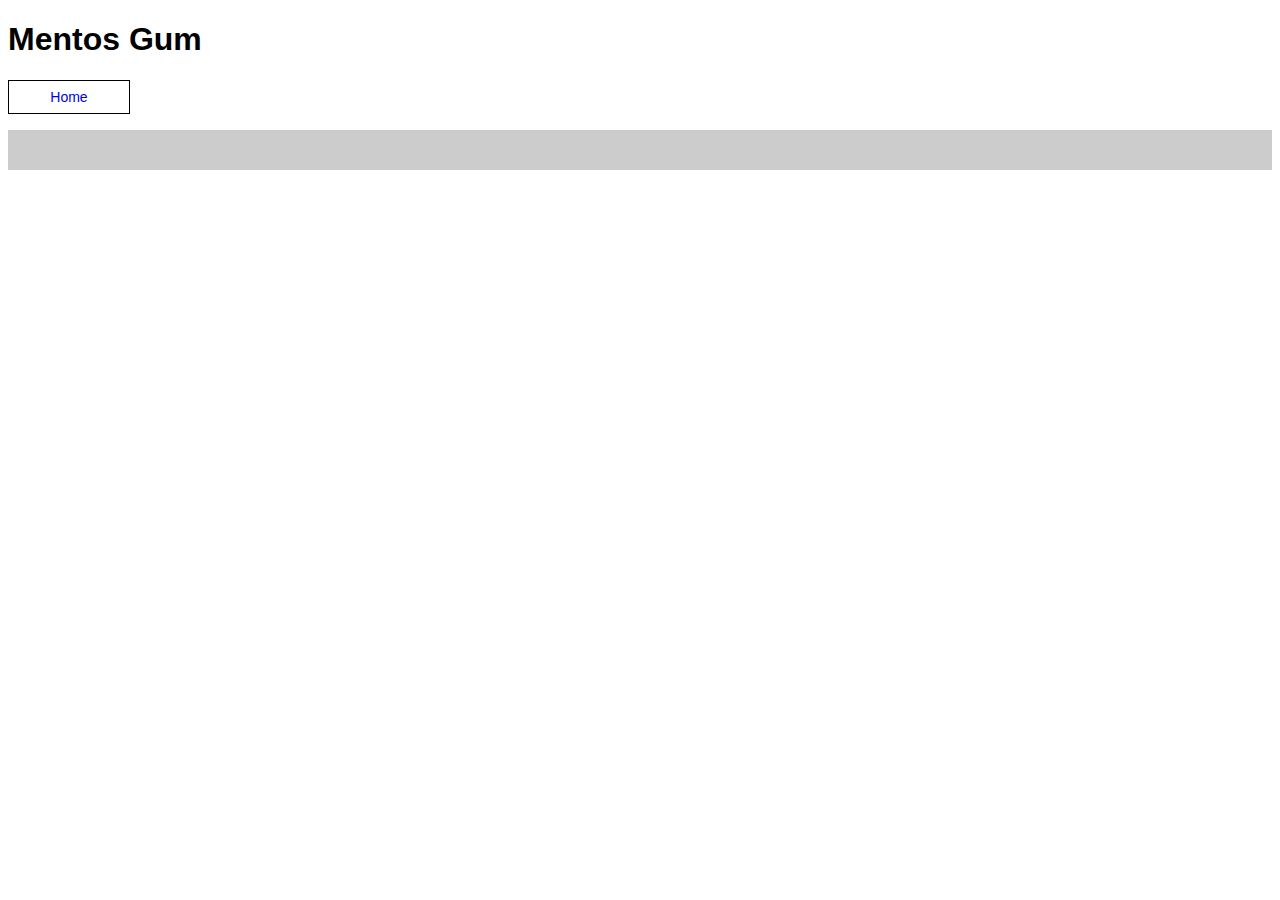
<file: index.html>
<!DOCTYPE html>
<html lang="en">
<head>
    <meta charset="UTF-8">
    <meta http-equiv="X-UA-Compatible" content="IE=edge">
    <meta name="viewport" content="width=device-width, initial-scale=1.0">
    <title>Home</title>
    <link rel="stylesheet" href="css/styles.css">
    <link rel="stylesheet" href="css/nav.css">
</head>
<body>
    <header>
        <h1>Mentos Gum</h1>
        <nav>
            <ul>
                <li><a href="index.html">Home</a></li>
            </ul>
        </nav>
    </header>
    <main></main>
    <footer></footer>
</body>
</html>
</file>
<file: css/styles.css>
footer {
    height: 40px;
    background-color: #ccc;
}

h1 {
    font-family: Arial, Helvetica, sans-serif;
    
}
</file>
<file: css/nav.css>
nav ul {
    list-style-type: none;
    padding: 0px;
}

nav ul li {
    display: inline-block;
    width: 120px;
    border-style: solid;
    border-width: 1px;
    text-align: center;
}

nav ul li a{
    text-decoration: none;
    text-align: center;
    display: block;
    font-size: 14px;
    font-family: Arial, Helvetica, sans-serif;
    padding: 8px 0;
}

nav ul li a:hover {
    background-color: #ddd;
}
</file>
